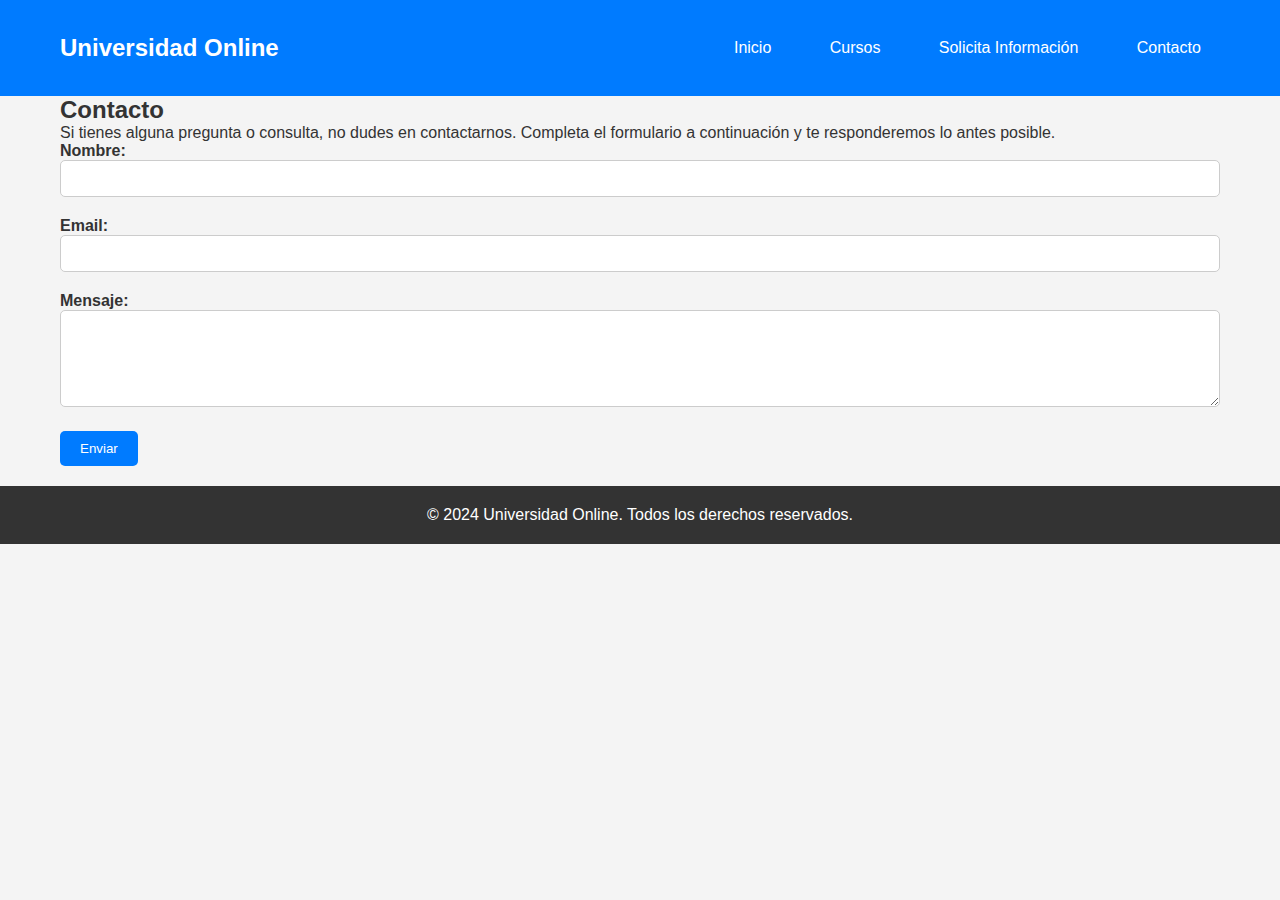
<file: Proyecto Final/contacto.html>
<!DOCTYPE html>
<html lang="en">
<head>
    <meta charset="UTF-8">
    <meta name="viewport" content="width=device-width, initial-scale=1.0">
    <link rel="stylesheet" href="style.css">
    <title>Document</title>
</head>
<body>
    <header>
        <div class="container">
          <h1>Universidad Online</h1>
          <nav>
            <ul class="zero">
                <li><a href="index.html">Inicio</a></li>
                <li class="first"><a href="Cursos.html">Cursos</a>
                    <ul class="second">
                        <li>DAM</li>
                        <li>DAW</li>
                        <li>ASIR</li>
                    </ul>
                </li>
                <li><a href="informacion.html">Solicita Información</a></li>
                <li><a href="contacto.html">Contacto</a></li>
            </ul>
          </nav>
        </div>
      </header>
    <section class="contacto">
        <div class="container">
            <h2>Contacto</h2>
            <p>Si tienes alguna pregunta o consulta, no dudes en contactarnos. Completa el formulario a continuación y te responderemos lo antes posible.</p>
            <form action="#" method="post">
                <div class="campo">
                    <label for="nombre">Nombre:</label>
                    <input type="text" id="nombre" name="nombre" required>
                </div>
                <div class="campo">
                    <label for="email">Email:</label>
                    <input type="email" id="email" name="email" required>
                </div>
                <div class="campo">
                    <label for="mensaje">Mensaje:</label>
                    <textarea id="mensaje" name="mensaje" rows="5" required></textarea>
                </div>
                <div class="campo">
                    <input type="submit" value="Enviar">
                </div>
            </form>
        </div>
    </section>
    <footer>
        <div class="container">
          <p>&copy; 2024 Universidad Online. Todos los derechos reservados.</p>
        </div>
      </footer>
</body>
</html>
</file>
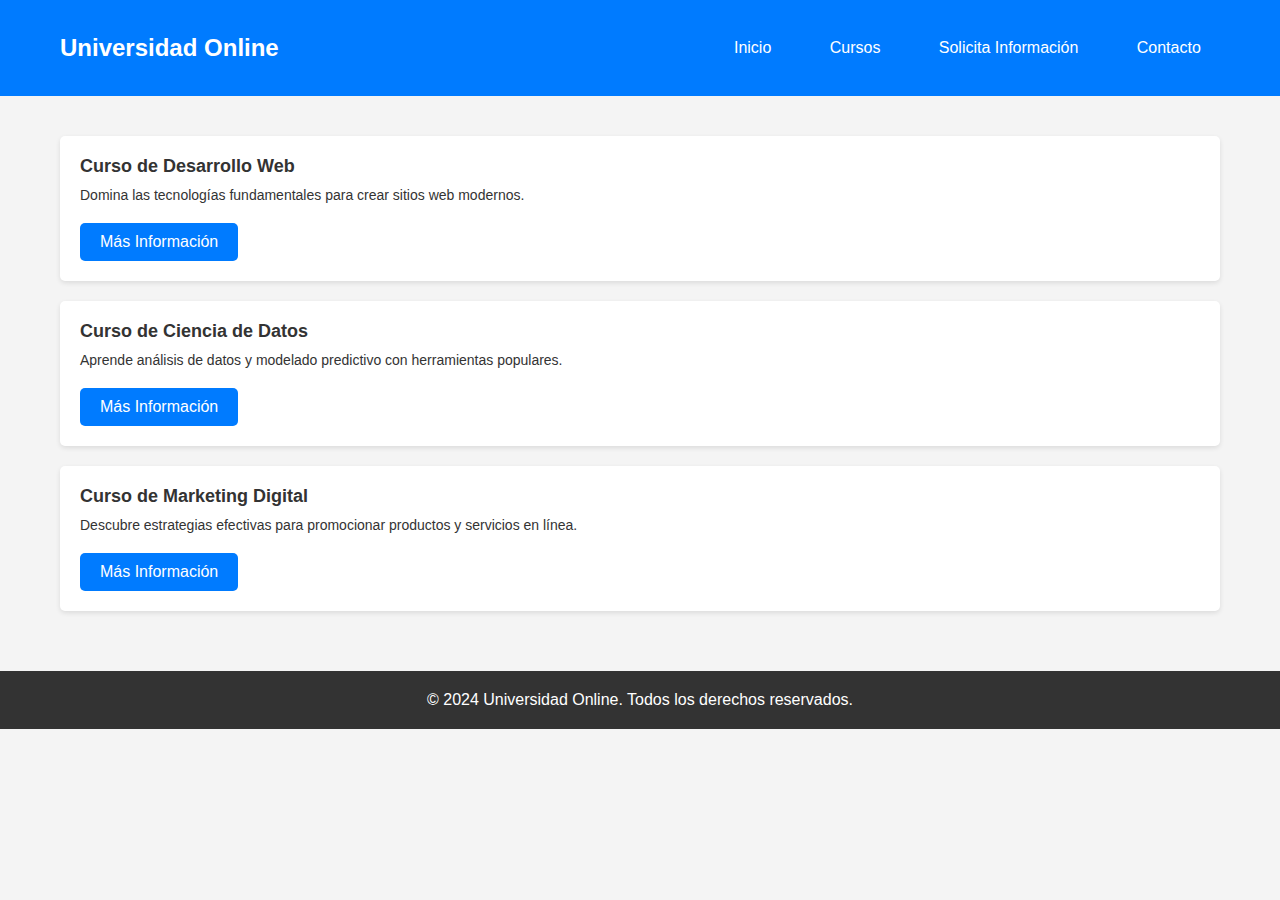
<file: Proyecto Final/Cursos.html>
<!DOCTYPE html>
<html lang="en">
<head>
    <meta charset="UTF-8">
    <meta name="viewport" content="width=device-width, initial-scale=1.0">
    <link rel="stylesheet" href="style.css">
    <title>Document</title>
</head>
<body>
    <header>
        <div class="container">
          <h1>Universidad Online</h1>
          <nav>
            <ul class="zero">
                <li><a href="index.html">Inicio</a></li>
                <li class="first"><a href="Cursos.html">Cursos</a>
                    <ul class="second">
                        <li>DAM</li>
                        <li>DAW</li>
                        <li>ASIR</li>
                    </ul>
                </li>
                <li><a href="informacion.html">Solicita Información</a></li>
                <li><a href="contacto.html">Contacto</a></li>
            </ul>
          </nav>
        </div>
      </header>
    <main>
        <section class="cursos">
            <div class="container">
                <div class="curso">
                    <h2>Curso de Desarrollo Web</h2>
                    <p>Domina las tecnologías fundamentales para crear sitios web modernos.</p>
                    <a href="#" class="btn">Más Información</a>
                </div>
                <div class="curso">
                    <h2>Curso de Ciencia de Datos</h2>
                    <p>Aprende análisis de datos y modelado predictivo con herramientas populares.</p>
                    <a href="#" class="btn">Más Información</a>
                </div>
                <div class="curso">
                    <h2>Curso de Marketing Digital</h2>
                    <p>Descubre estrategias efectivas para promocionar productos y servicios en línea.</p>
                    <a href="#" class="btn">Más Información</a>
                </div>
            </div>
        </section>
    </main>
    <footer>
        <div class="container">
          <p>&copy; 2024 Universidad Online. Todos los derechos reservados.</p>
        </div>
      </footer>
</body>
</html>
</file>
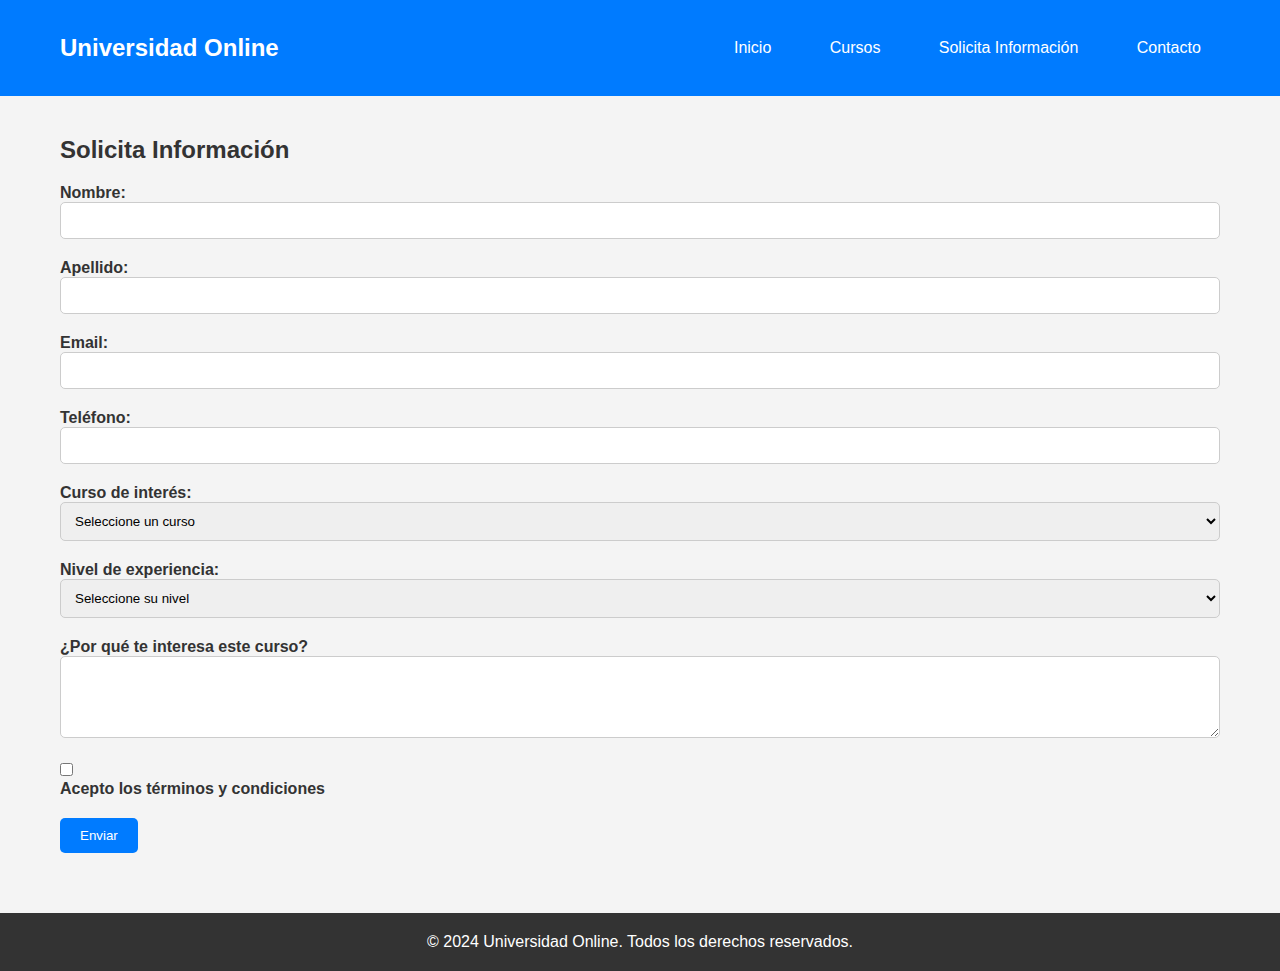
<file: Proyecto Final/informacion.html>
<!DOCTYPE html>
<html lang="en">
<head>
    <meta charset="UTF-8">
    <meta name="viewport" content="width=device-width, initial-scale=1.0">
    <link rel="stylesheet" href="style.css">
    <title>Document</title>
</head>
<body>
    <header>
        <div class="container">
          <h1>Universidad Online</h1>
          <nav>
            <ul class="zero">
                <li><a href="index.html">Inicio</a></li>
                <li class="first"><a href="Cursos.html">Cursos</a>
                    <ul class="second">
                        <li>DAM</li>
                        <li>DAW</li>
                        <li>ASIR</li>
                    </ul>
                </li>
                <li><a href="informacion.html">Solicita Información</a></li>
                <li><a href="contacto.html">Contacto</a></li>
            </ul>
          </nav>
        </div>
      </header>
      <section class="inscripcion">
        <div class="container">
            <h2>Solicita Información</h2>
            <form action="#" method="post">
                <div class="campo">
                    <label for="nombre">Nombre:</label>
                    <input type="text" id="nombre" name="nombre" required>
                </div>
                <div class="campo">
                    <label for="apellido">Apellido:</label>
                    <input type="text" id="apellido" name="apellido" required>
                </div>
                <div class="campo">
                    <label for="email">Email:</label>
                    <input type="email" id="email" name="email" required>
                </div>
                <div class="campo">
                    <label for="telefono">Teléfono:</label>
                    <input type="tel" id="telefono" name="telefono">
                </div>
                <div class="campo">
                    <label for="curso">Curso de interés:</label>
                    <select id="curso" name="curso" required>
                        <option value="" disabled selected>Seleccione un curso</option>
                        <option value="Desarrollo Web">Desarrollo Web</option>
                        <option value="Ciencia de Datos">Ciencia de Datos</option>
                        <option value="Marketing Digital">Marketing Digital</option>
                    </select>
                </div>
                <div class="campo">
                    <label for="nivel">Nivel de experiencia:</label>
                    <select id="nivel" name="nivel" required>
                        <option value="" disabled selected>Seleccione su nivel</option>
                        <option value="Principiante">Principiante</option>
                        <option value="Intermedio">Intermedio</option>
                        <option value="Avanzado">Avanzado</option>
                    </select>
                </div>
                <div class="campo">
                    <label for="motivacion">¿Por qué te interesa este curso?</label>
                    <textarea id="motivacion" name="motivacion" rows="4"></textarea>
                </div>
                <div class="campo">
                    <input type="checkbox" id="terminos" name="terminos" required>
                    <label for="terminos">Acepto los términos y condiciones</label>
                </div>
                <div class="campo">
                    <input type="submit" value="Enviar">
                </div>
            </form>
        </div>
    </section>
    <footer>
        <div class="container">
          <p>&copy; 2024 Universidad Online. Todos los derechos reservados.</p>
        </div>
      </footer>
    
</body>
</html>
</file>
<file: Proyecto Final/style.css>
/* Estilos generales */
* {
    box-sizing: border-box;
    margin: 0;
    padding: 0;
  }
  
  body {
    font-family: Arial, sans-serif;
    background-color: #f4f4f4;
    color: #333;
  }
  
  .container {
    max-width: 1200px;
    margin: 0 auto;
    padding: 0 20px;
  }
  
  /* Estilos del encabezado */
  header {
    background-color: #007bff;
    padding: 20px 0;
  }
  
  header .container {
    display: flex;
    justify-content: space-between;
    align-items: center;
  }
  
  header h1 {
    font-size: 24px;
    color: #fff;
  }

  .zero{
    display: flex;
    align-items: center;
  }

  li{
    cursor: pointer;
    padding: 1.5vw;
    transition: all 0.3s ease 0s;
  }

  li:hover{
    background-color: #008849;
  }

  .first{
    position: relative;
  }

  .second{
    display:none;
    position: absolute;
    margin-top: 1.5vw;;
  }

  .second>li{
    width: auto;
    transform: translateX(-30px);
    border-bottom: 1px solid #fff;
    text-align: center;
    background-color: #24252a;
  }

  .second>li:hover{
    background-color: #008849;
  }
  
  .first:hover>.second{
    display: block;
  }

  

  nav ul {
    list-style: none;
  }
  
  nav ul li {
    display: inline;
    margin-left: 20px;
    color: white;
  }
  
  nav ul li a {
    color: #fff;
    text-decoration: none;
  }
  
  /* Estilos de los cursos */
  .cursos {
    padding: 40px 0;
  }
  
  .curso {
    background-color: #fff;
    border-radius: 5px;
    box-shadow: 0 2px 5px rgba(0,0,0,0.1);
    padding: 20px;
    margin-bottom: 20px;
  }
  
  .curso h2 {
    font-size: 18px;
    margin-bottom: 10px;
  }
  
  .curso p {
    font-size: 14px;
    margin-bottom: 20px;
  }
  
  .btn {
    display: inline-block;
    background-color: #007bff;
    color: #fff;
    padding: 10px 20px;
    border-radius: 5px;
    text-decoration: none;
    transition: background-color 0.3s;
  }
  
  .btn:hover {
    background-color: #0056b3;
  }
  
  img{
    width: 100px;
    height: 100px;
    margin: 0 auto;
  }

  /* Estilos del pie de página */
  footer {
    background-color: #333;
    color: #fff;
    padding: 20px 0;
    text-align: center;
  }

  /*cusos*/
  .cursos {
    padding: 40px 0;
}

.curso {
    background-color: #fff;
    border-radius: 5px;
    box-shadow: 0 2px 5px rgba(0,0,0,0.1);
    padding: 20px;
    margin-bottom: 20px;
}

.curso h2 {
    font-size: 18px;
    margin-bottom: 10px;
}

.curso p {
    font-size: 14px;
    margin-bottom: 20px;
}

.btn {
    display: inline-block;
    background-color: #007bff;
    color: #fff;
    padding: 10px 20px;
    border-radius: 5px;
    text-decoration: none;
    transition: background-color 0.3s;
}

.btn:hover {
    background-color: #0056b3;
}

/*Inscripcion*/
.inscripcion {
    padding: 40px 0;
}

.inscripcion h2 {
    font-size: 24px;
    margin-bottom: 20px;
}

.campo {
    margin-bottom: 20px;
}

label {
    display: block;
    font-weight: bold;
}

input[type="text"],
input[type="email"],
input[type="tel"],
select,
textarea {
    width: 100%;
    padding: 10px;
    border: 1px solid #ccc;
    border-radius: 5px;
}

textarea {
    resize: vertical;
}

input[type="checkbox"] {
    margin-right: 10px;
}

input[type="submit"] {
    background-color: #007bff;
    color: #fff;
    padding: 10px 20px;
    border: none;
    border-radius: 5px;
    cursor: pointer;
    transition: background-color 0.3s;
}

input[type="submit"]:hover {
    background-color: #0056b3;
}
</file>
